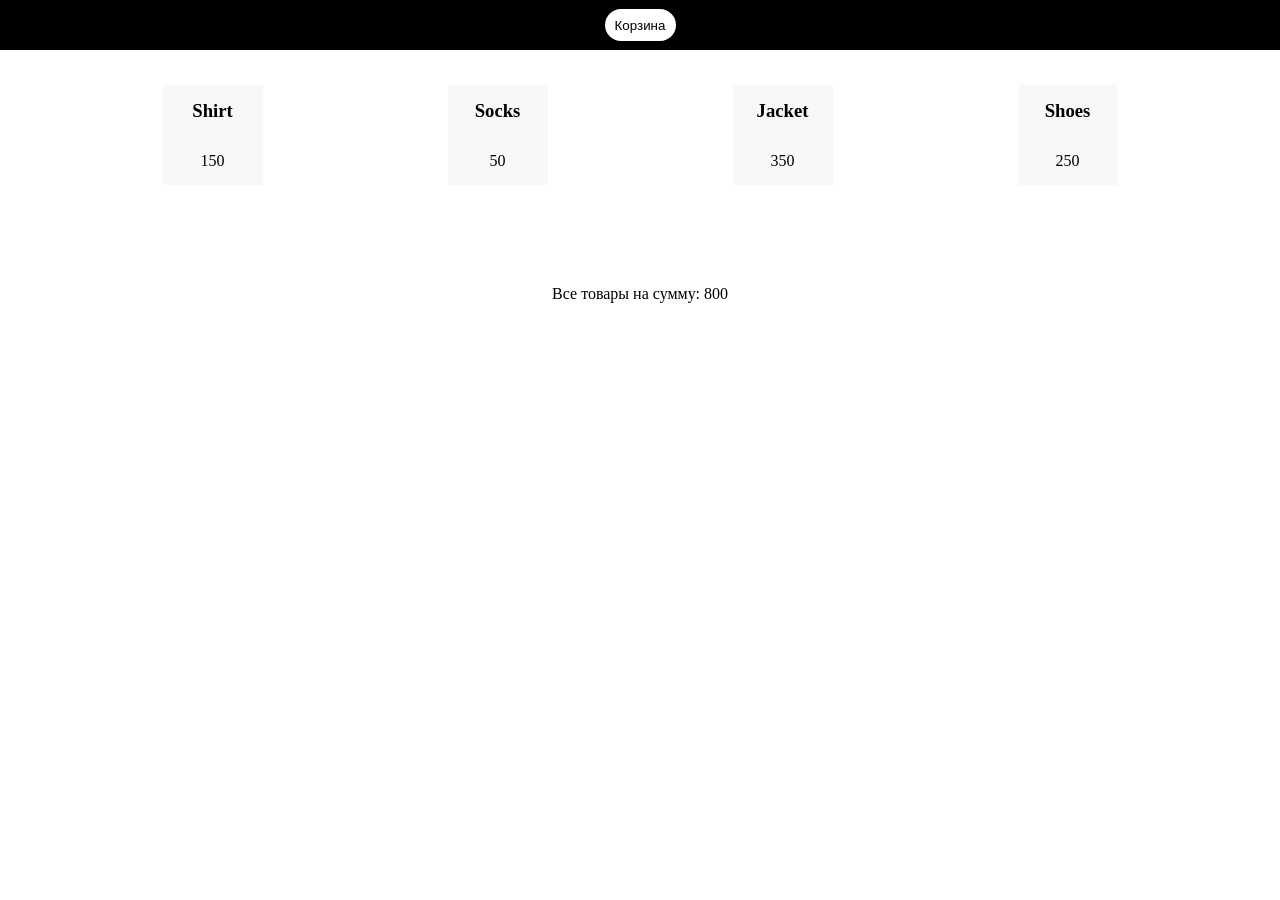
<file: lesson-1/index.html>
<!DOCTYPE html>
<html>
<head>
  <title>eShop</title>
  <link rel="stylesheet" href="style.css">
</head>
<body>
  <header>
    <div class="conteiner cart">
    <button class="cart-button" type="button">Корзина</button>
  </div>
  </header>
  <main>
    <div class="conteiner">
      <div class="goods-list"></div>
      <div class="goods-total"></div>
    </div>
  </main>
  
  <script src="script.js"></script>
</body>
</html>
</file>
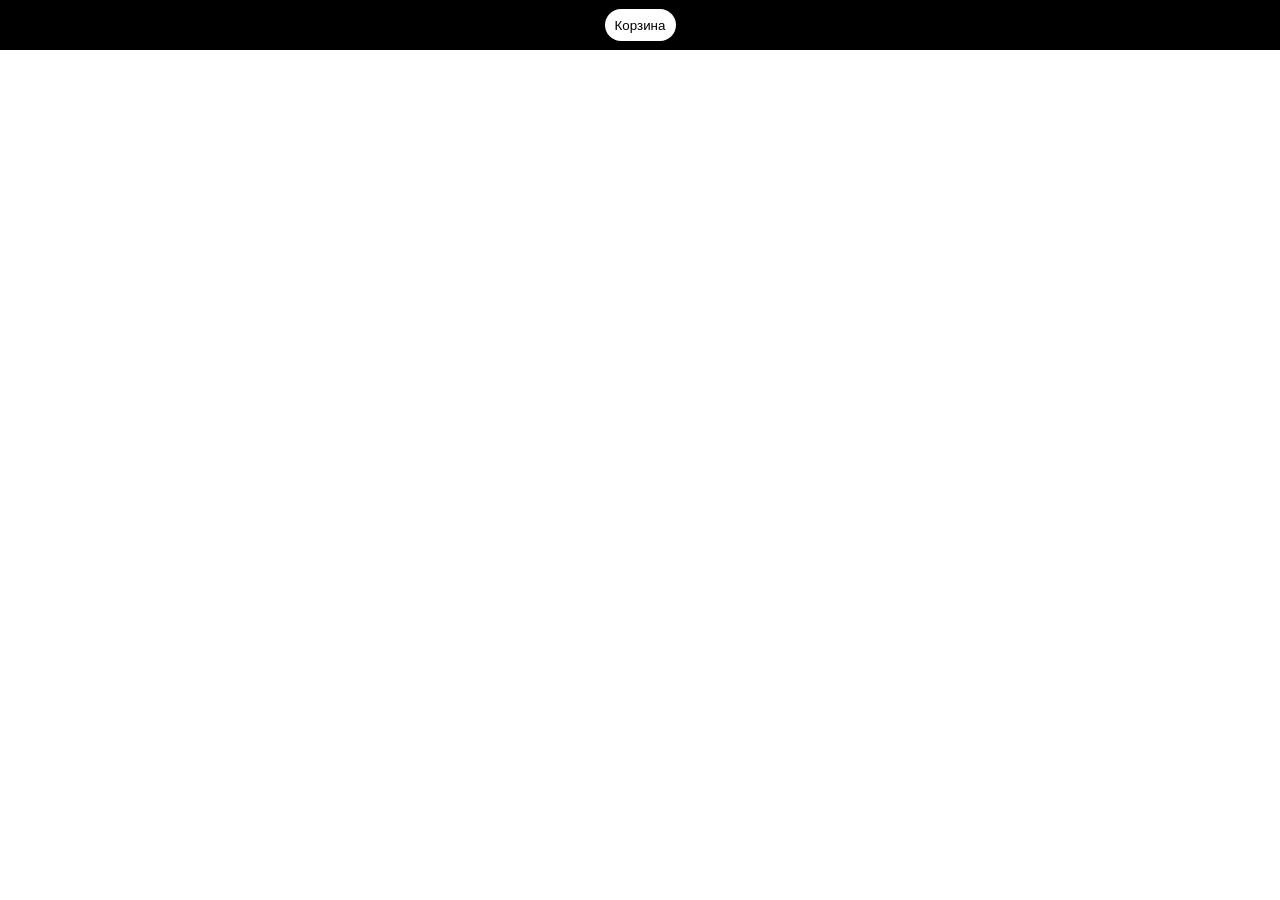
<file: lesson-3/index.html>
<!DOCTYPE html>
<html>
<head>
  <title>eShop</title>
  <link rel="stylesheet" href="style.css">
</head>
<body>
  <header>
    <div class="conteiner cart">
    <button class="cart-button" onclick="list.getGoods()" type="button">Корзина</button>
  </div>
  </header>
  <main>
    <div class="conteiner">
      <div class="item">
        <div class="goods-list"></div>
        <h3 class="cart-goods"></h3>
        <div class="goods-total"></div>
      </div>
      <h3 class="goods-price"></h3>

    </div>
  </main>
  
  <script src="script.js"></script>
</body>
</html>
</file>
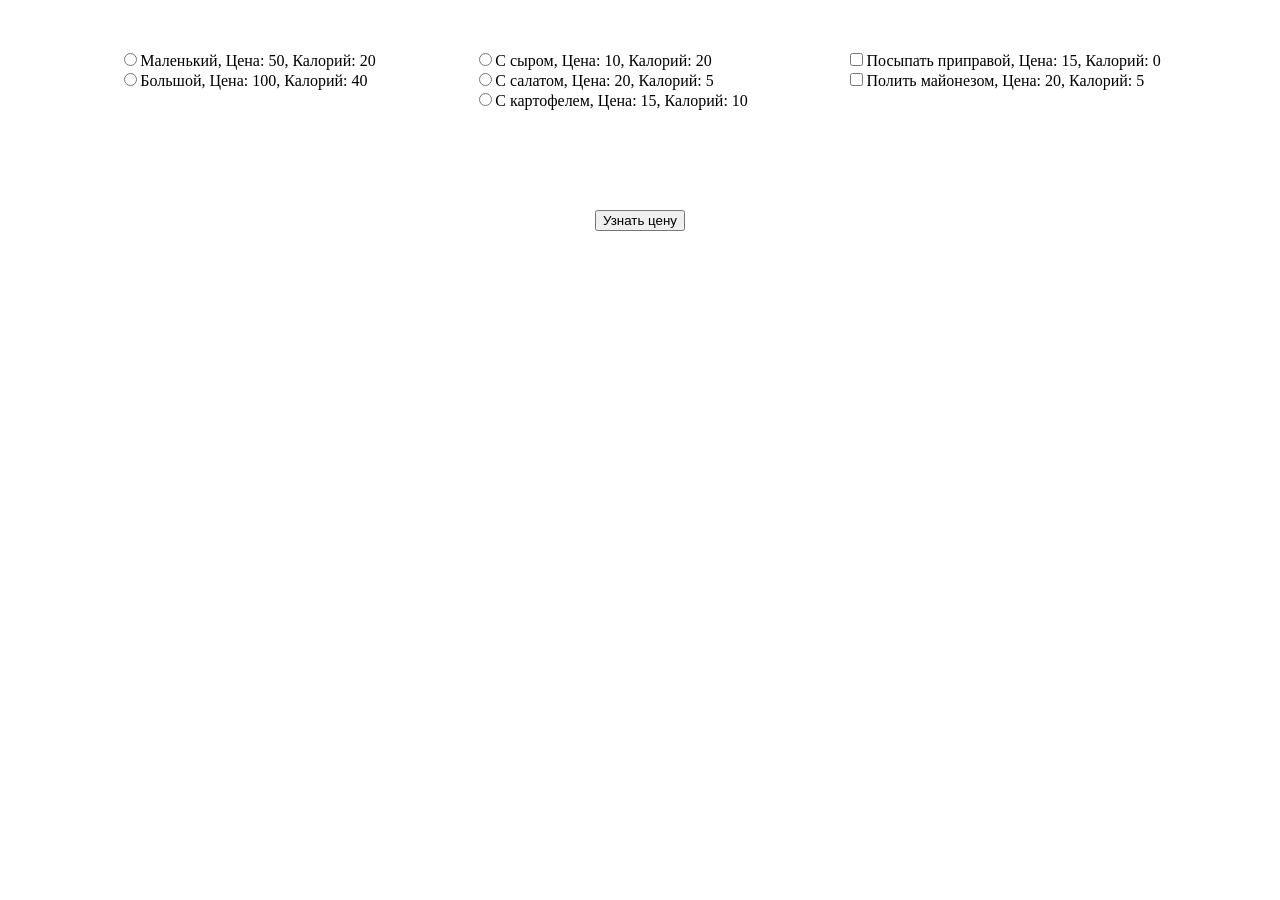
<file: lesson-1/fastfud/index.html>
<!DOCTYPE html>
<html>
<head>
  <title>Фастфуд</title>
  <link rel="stylesheet" href="style.css">
</head>
<body>
  <header></header>
  <main>
    <div class="conteiner item">
    </div>
    <div class="conteiner cart">
    <button onclick="Hamburger.calculatePrice()">Узнать цену</button>
    <div class="praice"></div>
  </div>
  </main>
  <script src="script.js"></script>
</body>
</html>
</file>
<file: lesson-1/style.css>
* {
  margin: 0;
  padding: 0;
}

.conteiner {
  max-width: 1140px;
  margin: 0 auto;
}

header {
  height: 50px;
  background-color: black;
}

.cart {
  display: flex;
  justify-content: center;
  align-items: center;
  height: 100%;
}

.goods-list {
  display: flex;
  justify-content: space-around;
  margin-top: 35px;
}

.goods-item {
  min-width: 100px;
  align-items: center;
  min-height: 100px;
  display: flex;
  flex-direction: column;
  justify-content: space-around;
  background: #F8F8F8;
}

.goods-item:hover {
  box-shadow: 0 5px 8px black;
  transform: scale(1.05);
  cursor: pointer;
}

.cart-button {
  width: 71px;
  height: 32px;
  background: #FFFFFF;
  border: none;
  border-radius: 20px 20px 20px 20px;
}

.cart-button:hover {
  background: #F8F8F8;
  box-shadow: 0 5px 8px black;
  transform: scale(1.05);
  cursor: pointer;
}

.goods-total {
  display: flex;
  justify-content: center;
  margin-top: 100px;
}/*# sourceMappingURL=style.css.map */
</file>
<file: lesson-3/style.css>
* {
  margin: 0;
  padding: 0;
}

.conteiner {
  max-width: 1140px;
  margin: 0 auto;
}

header {
  height: 50px;
  background-color: black;
}

.cart {
  display: flex;
  justify-content: center;
  align-items: center;
  height: 100%;
}

.goods-list {
  display: flex;
  justify-content: space-around;
  margin-top: 35px;
}

.goods-item {
  min-width: 100px;
  align-items: center;
  min-height: 100px;
  display: flex;
  flex-direction: column;
  justify-content: space-around;
  background: #F8F8F8;
}

.goods-item:hover {
  box-shadow: 0 5px 8px black;
  transform: scale(1.05);
  cursor: pointer;
}

.cart-button {
  width: 71px;
  height: 32px;
  background: #FFFFFF;
  border: none;
  border-radius: 20px 20px 20px 20px;
}

.cart-button:hover {
  background: #F8F8F8;
  box-shadow: 0 5px 8px black;
  transform: scale(1.05);
  cursor: pointer;
}

.goods-total {
  display: flex;
  justify-content: space-around;
  margin-top: 30px;
}

.goods-price {
  margin-top: 60px;
  display: flex;
  justify-content: center;
}

.cart-goods {
  margin-top: 60px;
  display: flex;
  justify-content: center;
}/*# sourceMappingURL=style.css.map */
</file>
<file: lesson-1/fastfud/style.css>
.conteiner {
  max-width: 1140px;
  margin: 0 auto;
  display: flex;
  justify-content: space-around;
  margin-top: 50px;
}

.cart {
  margin-top: 100px;
  flex-direction: column;
  align-items: center;
}/*# sourceMappingURL=style.css.map */
</file>
